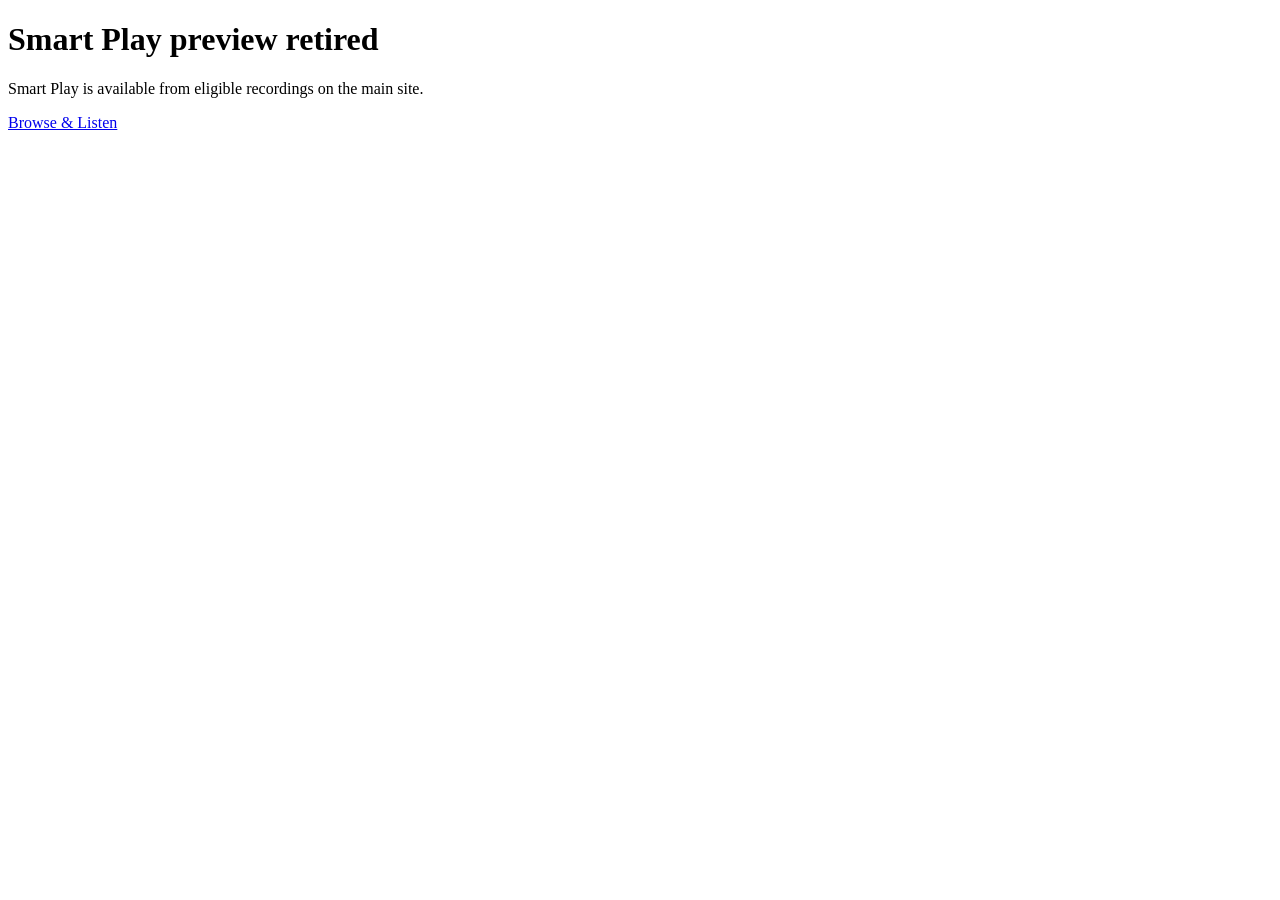
<file: site/experiments/shared-clips-test/index.html>
<!doctype html>
<html lang="en">
<head>
<meta charset="utf-8">
<meta name="viewport" content="width=device-width, initial-scale=1">
<meta name="robots" content="noindex,nofollow">
<title>Smart Play preview retired | OCF</title>
</head>
<body>
<main>
<h1>Smart Play preview retired</h1>
<p>Smart Play is available from eligible recordings on the main site.</p>
<p><a href="../../functions/">Browse &amp; Listen</a></p>
</main>
</body>
</html>
</file>
